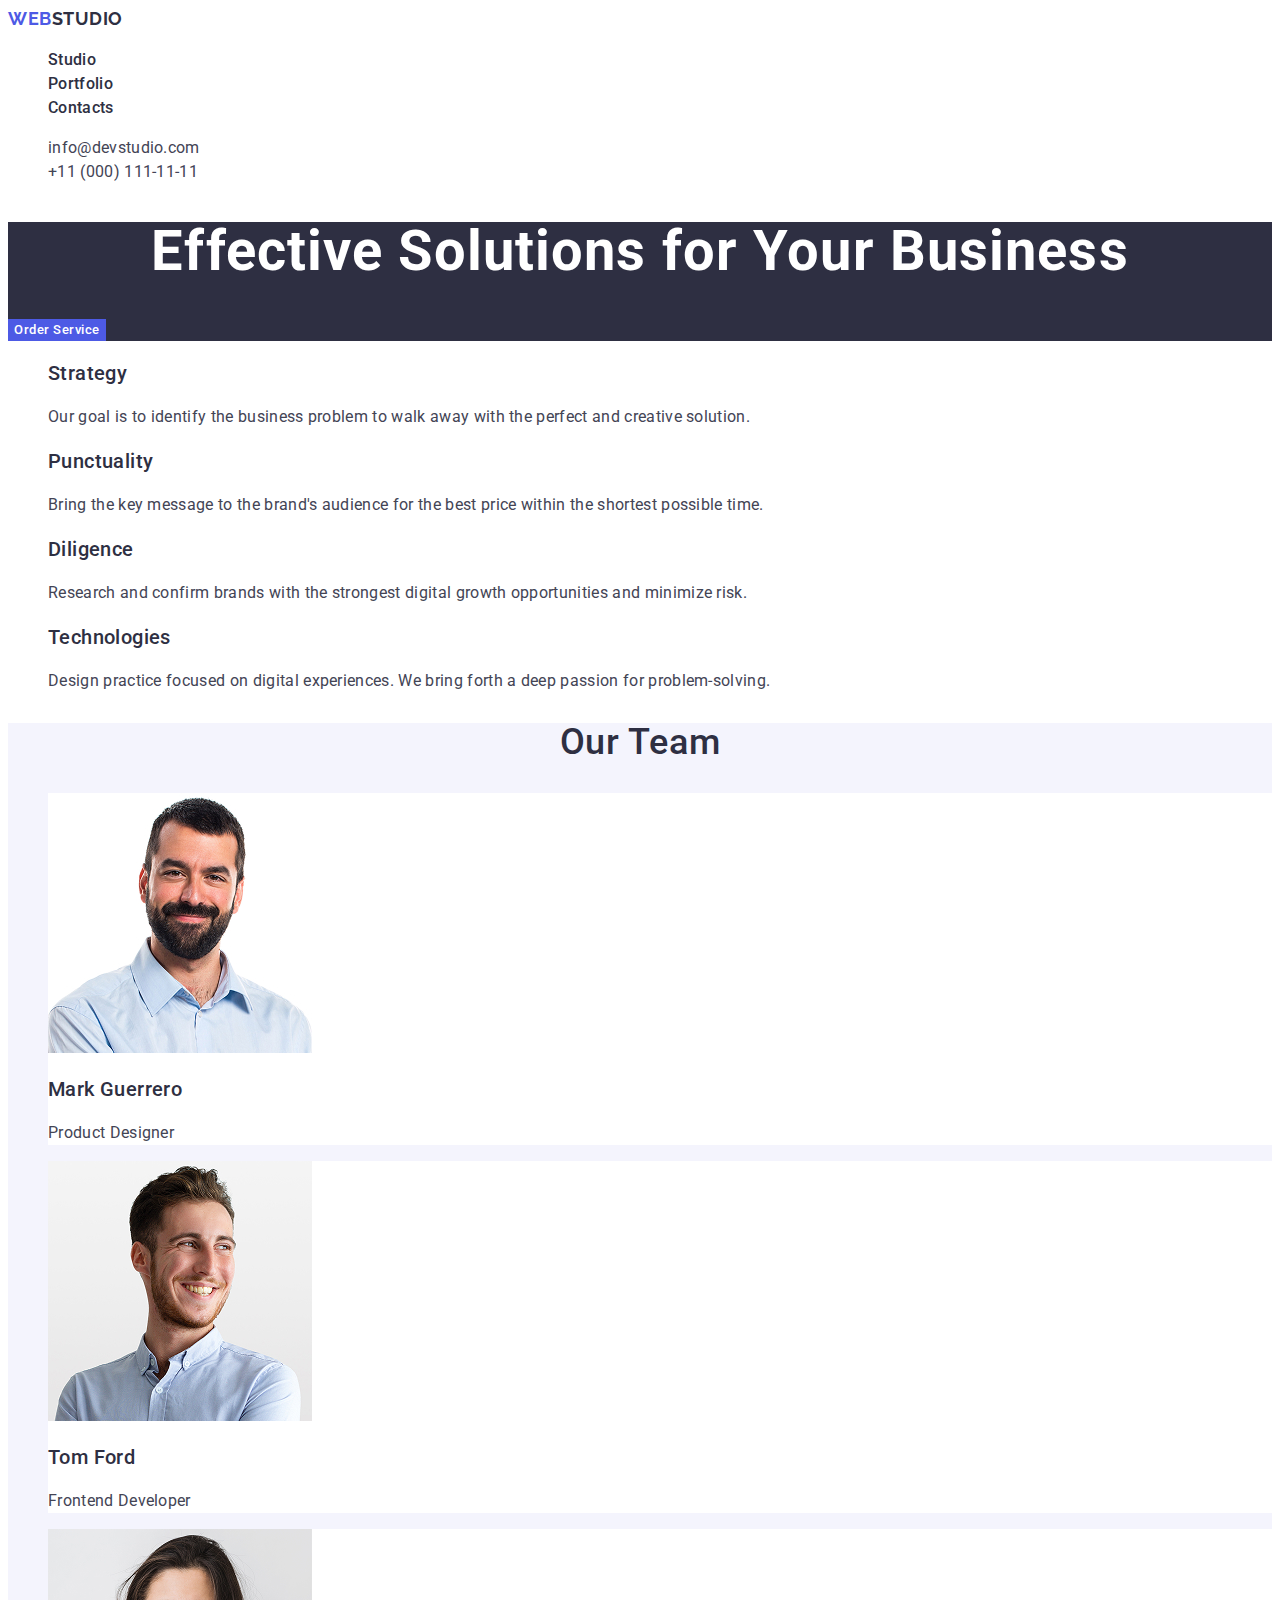
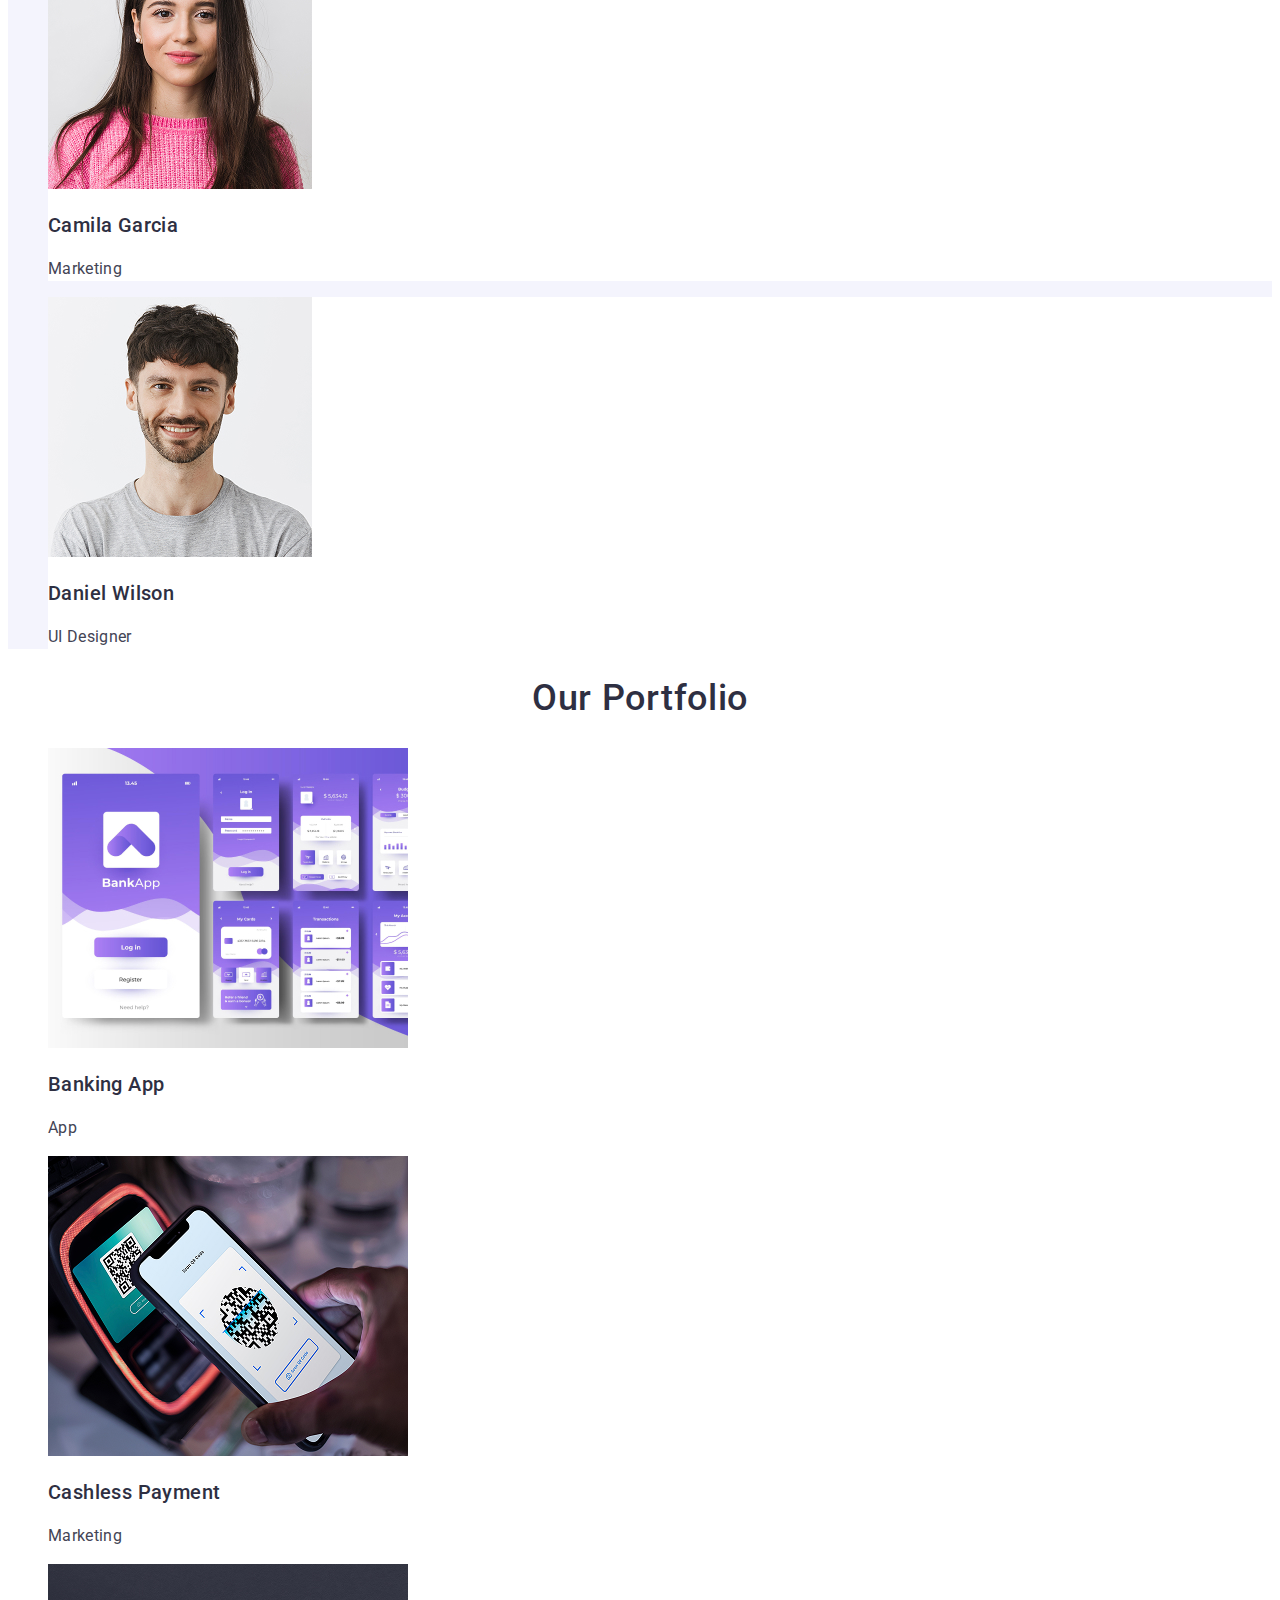
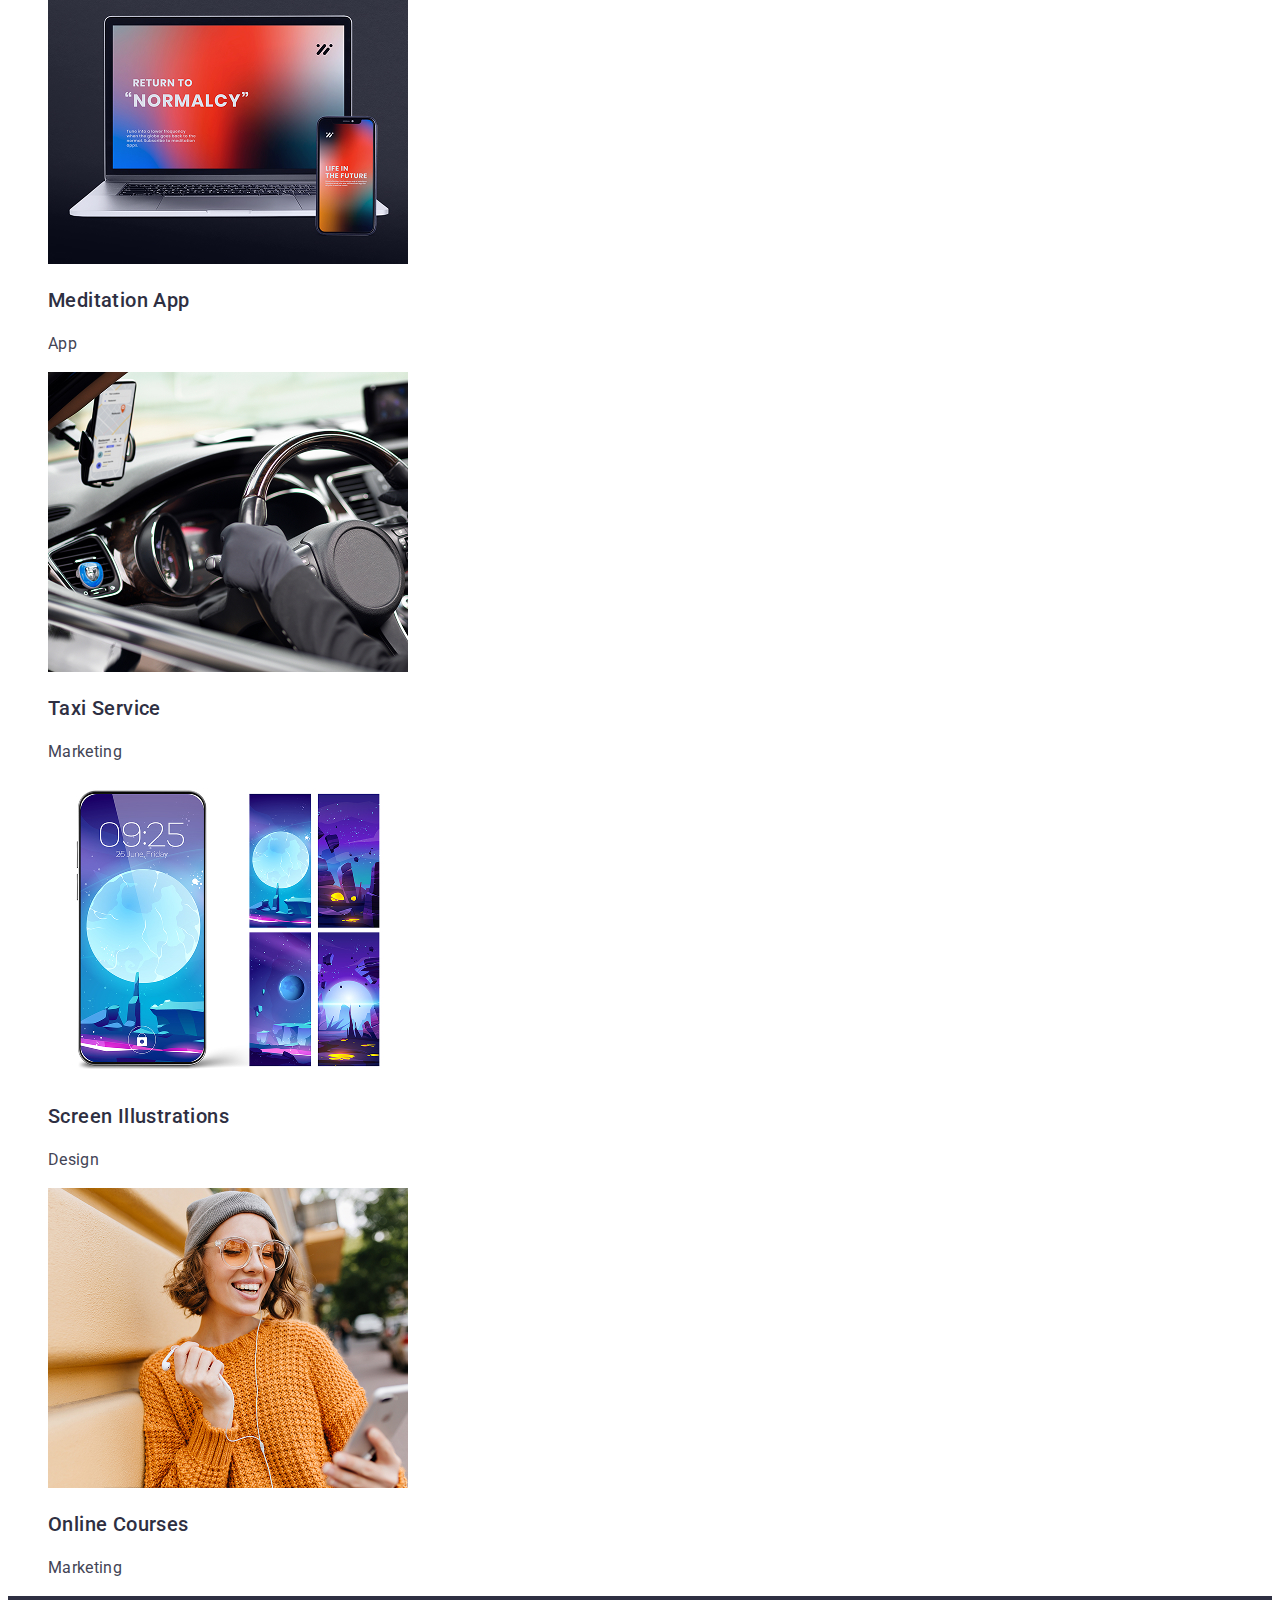
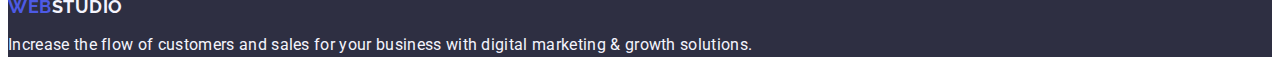
<file: index.html>
<!DOCTYPE html>
<html lang="en">
  <head>
    <!-- #region Generic -->
    <meta charset="UTF-8" />
    <meta name="viewport" content="width=device-width, initial-scale=1.0" />
    <meta name="description" content="Web studio" />
    <meta name="keywords" content="" />
    <title>Web studio</title>
    <!-- #endregion -->

    <!-- #region Fonts -->
    <link rel="preconnect" href="https://fonts.googleapis.com" />
    <link rel="preconnect" href="https://fonts.gstatic.com" crossorigin />
    <link
      href="https://fonts.googleapis.com/css2?family=Raleway:ital,wght@0,100..900;1,100..900&family=Roboto:ital,wght@0,100..900;1,100..900&display=swap"
      rel="stylesheet"
    />
    <!-- #endregion -->

    <!-- #region Styles -->
    <!-- Normalizing -->
    <link
      rel="stylesheet"
      href="https://cdnjs.cloudflare.com/ajax/libs/modern-normalize/3.0.1/modern-normalize.css"
      integrity="sha512-gnAN+RgTMylunXI7AMg+PtcUGpKZFkZJoFIkAWvdPFRrFJz3p2tx4+9xbjILRfN7CzoViMgS8vSf06fSQzWZjA=="
      crossorigin="anonymous"
      referrerpolicy="no-referrer"
    />

    <!-- Custom -->
    <link rel="stylesheet" href="./css/styles.css" />
    <!-- #endregion -->
  </head>

  <body class="page">
    <!-- #region Header -->
    <header class="header">
      <nav class="header-nav">
        <a href="./index.html" class="logo"
          >Web<span class="logo-dark">Studio</span></a
        >
        <ul class="header-menu">
          <li class="header-item">
            <a href="./index.html" class="header-item-link" id="header-item-main">Studio</a>
          </li>
          <li class="header-item">
            <a href="" class="header-item-link">Portfolio</a>
          </li>
          <li class="header-item">
            <a href="" class="header-item-link">Contacts</a>
          </li>
        </ul>
      </nav>

      <address class="header-address">
        <ul class="header-address-list">
          <li class="header-address-item">
            <a href="mailto:info@devstudio.com" class="header-address-item-link"
              >info@devstudio.com</a
            >
          </li>
          <li class="header-address-item">
            <a href="tel:+110001111111" class="header-address-item-link"
              >+11 (000) 111-11-11</a
            >
          </li>
        </ul>
      </address>
    </header>
    <!-- #endregion -->

    <main>
      <!-- #region Hero -->
      <section class="hero">
        <h1 class="hero-title">Effective Solutions for Your Business</h1>
        <button type="button" class="btn">Order Service</button>
      </section>
      <!-- #endregion -->

      <!-- #region  Features -->
      <section class="features">
        <h2 hidden>Web studio features</h2>
        <ul class="feautures-list">
          <li class="features-item">
            <h3 class="feature-caption">Strategy</h3>
            <p class="feature-description">
              Our goal is to identify the business problem to walk away with the
              perfect and creative solution.
            </p>
          </li>
          <li class="features-item">
            <h3 class="feature-caption">Punctuality</h3>
            <p class="feature-description">
              Bring the key message to the brand's audience for the best price
              within the shortest possible time.
            </p>
          </li>
          <li class="features-item">
            <h3 class="feature-caption">Diligence</h3>
            <p class="feature-description">
              Research and confirm brands with the strongest digital growth
              opportunities and minimize risk.
            </p>
          </li>
          <li class="feature-item">
            <h3 class="feature-caption">Technologies</h3>
            <p class="feature-description">
              Design practice focused on digital experiences. We bring forth a
              deep passion for problem-solving.
            </p>
          </li>
        </ul>
      </section>
      <!-- #endregion -->

      <!-- #region  Team -->
      <section class="team">
        <h2 class="team-title">Our Team</h2>
        <ul class="team-list">
          <li class="team-member">
            <img
              src="./images/team/img-1.jpg"
              alt="Mark Guerrero"
              width="264"
              height="260"
              class="team-member-image"
            />
            <h3 class="team-member-name">Mark Guerrero</h3>
            <p class="team-member-title">Product Designer</p>
          </li>
          <li class="team-member">
            <img
              src="./images/team/img-2.jpg"
              alt="Tom Ford"
              width="264"
              height="260"
              class="team-member-image"
            />
            <h3 class="team-member-name">Tom Ford</h3>
            <p class="team-member-title">Frontend Developer</p>
          </li>
          <li class="team-member">
            <img
              src="./images/team/img-3.jpg"
              alt="Camila Garcia"
              width="264"
              height="260"
              class="team-member-image"
            />
            <h3 class="team-member-name">Camila Garcia</h3>
            <p class="team-member-title">Marketing</p>
          </li>
          <li class="team-member">
            <img
              src="./images/team/img-4.jpg"
              alt="Daniel Wilson"
              width="264"
              height="260"
              class="team-member-image"
            />
            <h3 class="team-member-name">Daniel Wilson</h3>
            <p class="team-member-title">UI Designer</p>
          </li>
        </ul>
      </section>
      <!-- #endregion -->

      <!-- #region  Portfolio -->
      <section class="portfolio" id="portfolio">
        <h2 class="portfolio-title">Our Portfolio</h2>
        <ul class="portfolio-list">
          <li class="portfolio-item">
            <img
              src="./images/products/img-1.jpg"
              alt="Banking App"
              class="portfolio-item-image"
              width="360"
              height="300"
            />
            <h3 class="portfolio-item-caption">Banking App</h3>
            <p class="portfolio-item-description">App</p>
          </li>
          <li class="portfolio-item">
            <img
              src="./images/products/img-2.jpg"
              alt="Cashless Payment"
              class="portfolio-item-image"
              width="360"
              height="300"
            />
            <h3 class="portfolio-item-caption">Cashless Payment</h3>
            <p class="portfolio-item-description">Marketing</p>
          </li>
          <li class="portfolio-item">
            <img
              src="./images/products/img-3.jpg"
              alt="Meditation App"
              class="portfolio-item-image"
              width="360"
              height="300"
            />
            <h3 class="portfolio-item-caption">Meditation App</h3>
            <p class="portfolio-item-description">App</p>
          </li>
          <li class="portfolio-item">
            <img
              src="./images/products/img-4.jpg"
              alt="Taxi Service"
              class="portfolio-item-image"
              width="360"
              height="300"
            />
            <h3 class="portfolio-item-caption">Taxi Service</h3>
            <p class="portfolio-item-description">Marketing</p>
          </li>
          <li class="portfolio-item">
            <img
              src="./images/products/img-5.jpg"
              alt="Screen Illustrations"
              class="portfolio-item-image"
              width="360"
              height="300"
            />
            <h3 class="portfolio-item-caption">Screen Illustrations</h3>
            <p class="portfolio-item-description">Design</p>
          </li>
          <li class="portfolio-item">
            <img
              src="./images/products/img-6.jpg"
              alt="Online Courses"
              class="portfolio-item-image"
              width="360"
              height="300"
            />
            <h3 class="portfolio-item-caption">Online Courses</h3>
            <p class="portfolio-item-description">Marketing</p>
          </li>
        </ul>
      </section>
      <!-- #endregion -->
    </main>
    <!-- #region Footer -->
    <footer class="footer">
      <a href="./index.html" class="logo"
        >Web<span class="logo-light">Studio</span></a
      >
      <p class="footer-cta">
        Increase the flow of customers and sales for your business with digital
        marketing & growth solutions.
      </p>
    </footer>
    <!-- #endregion -->
  </body>
</html>
</file>
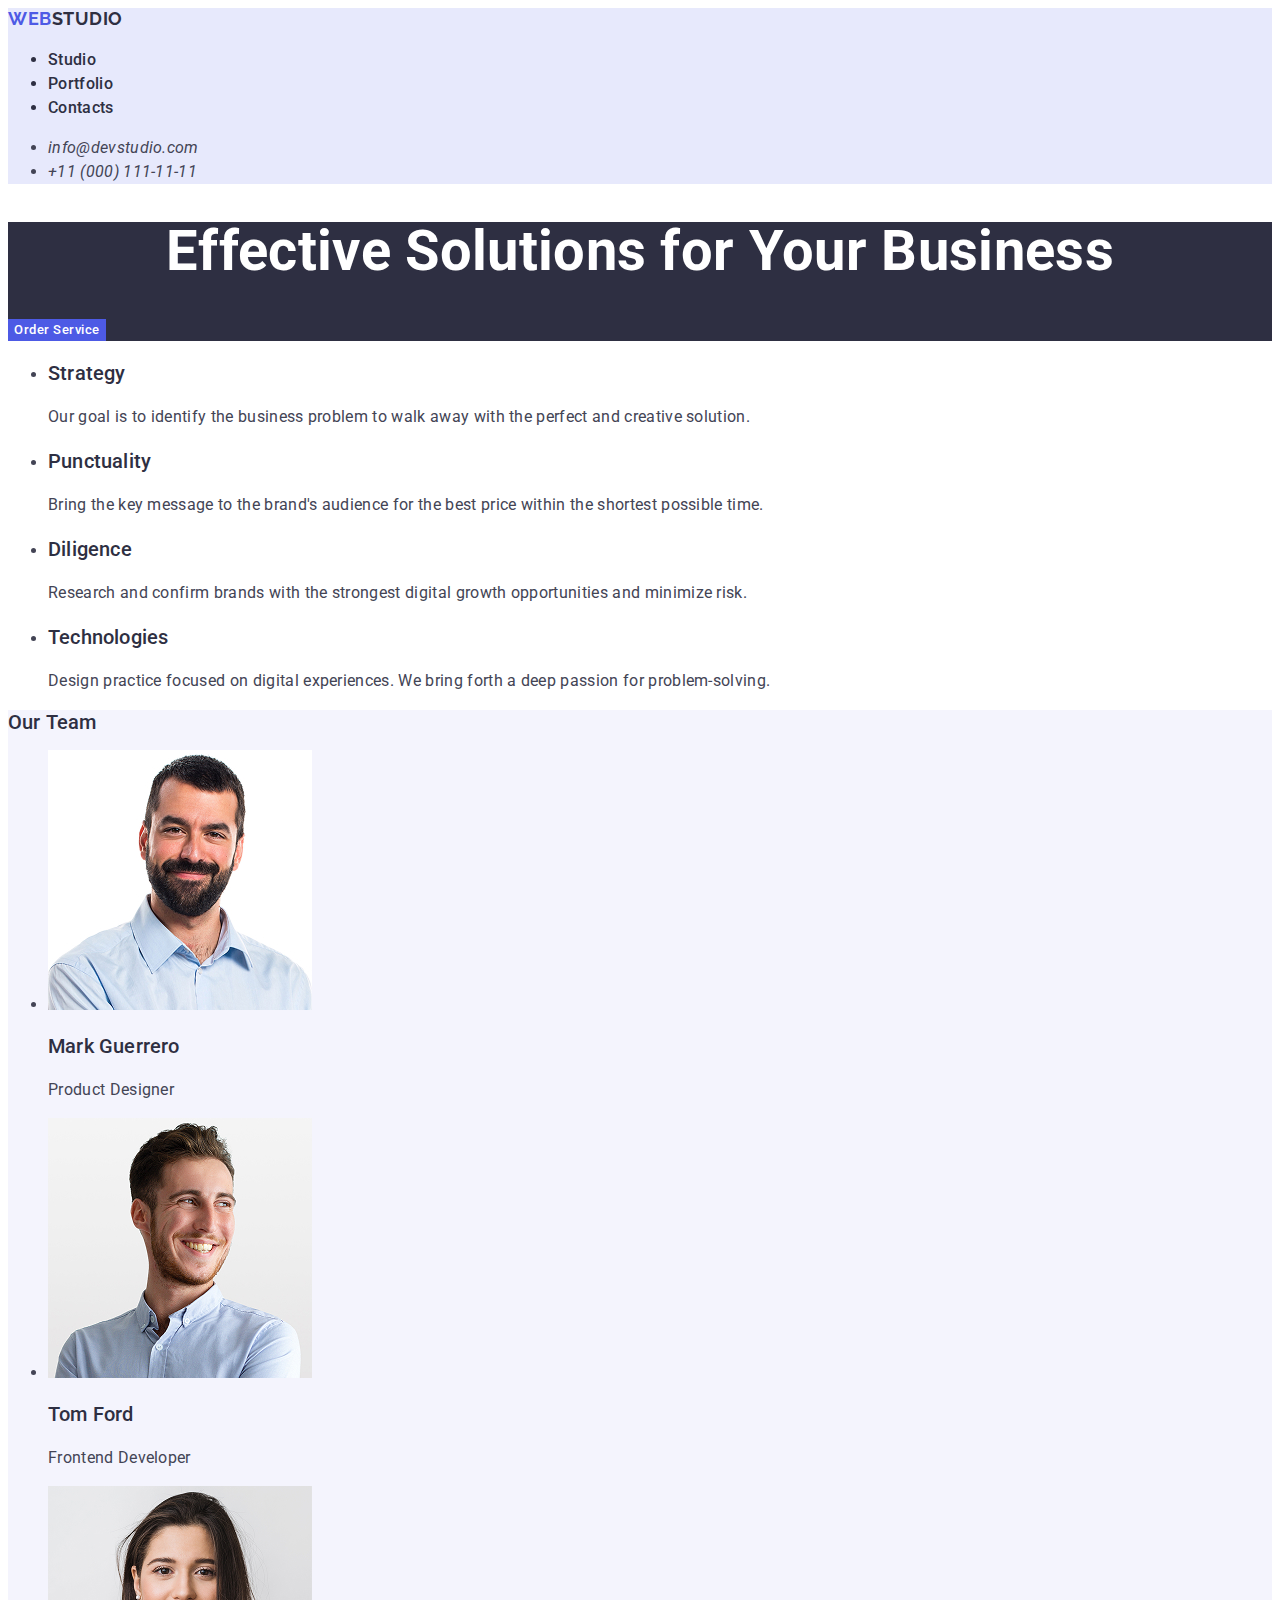
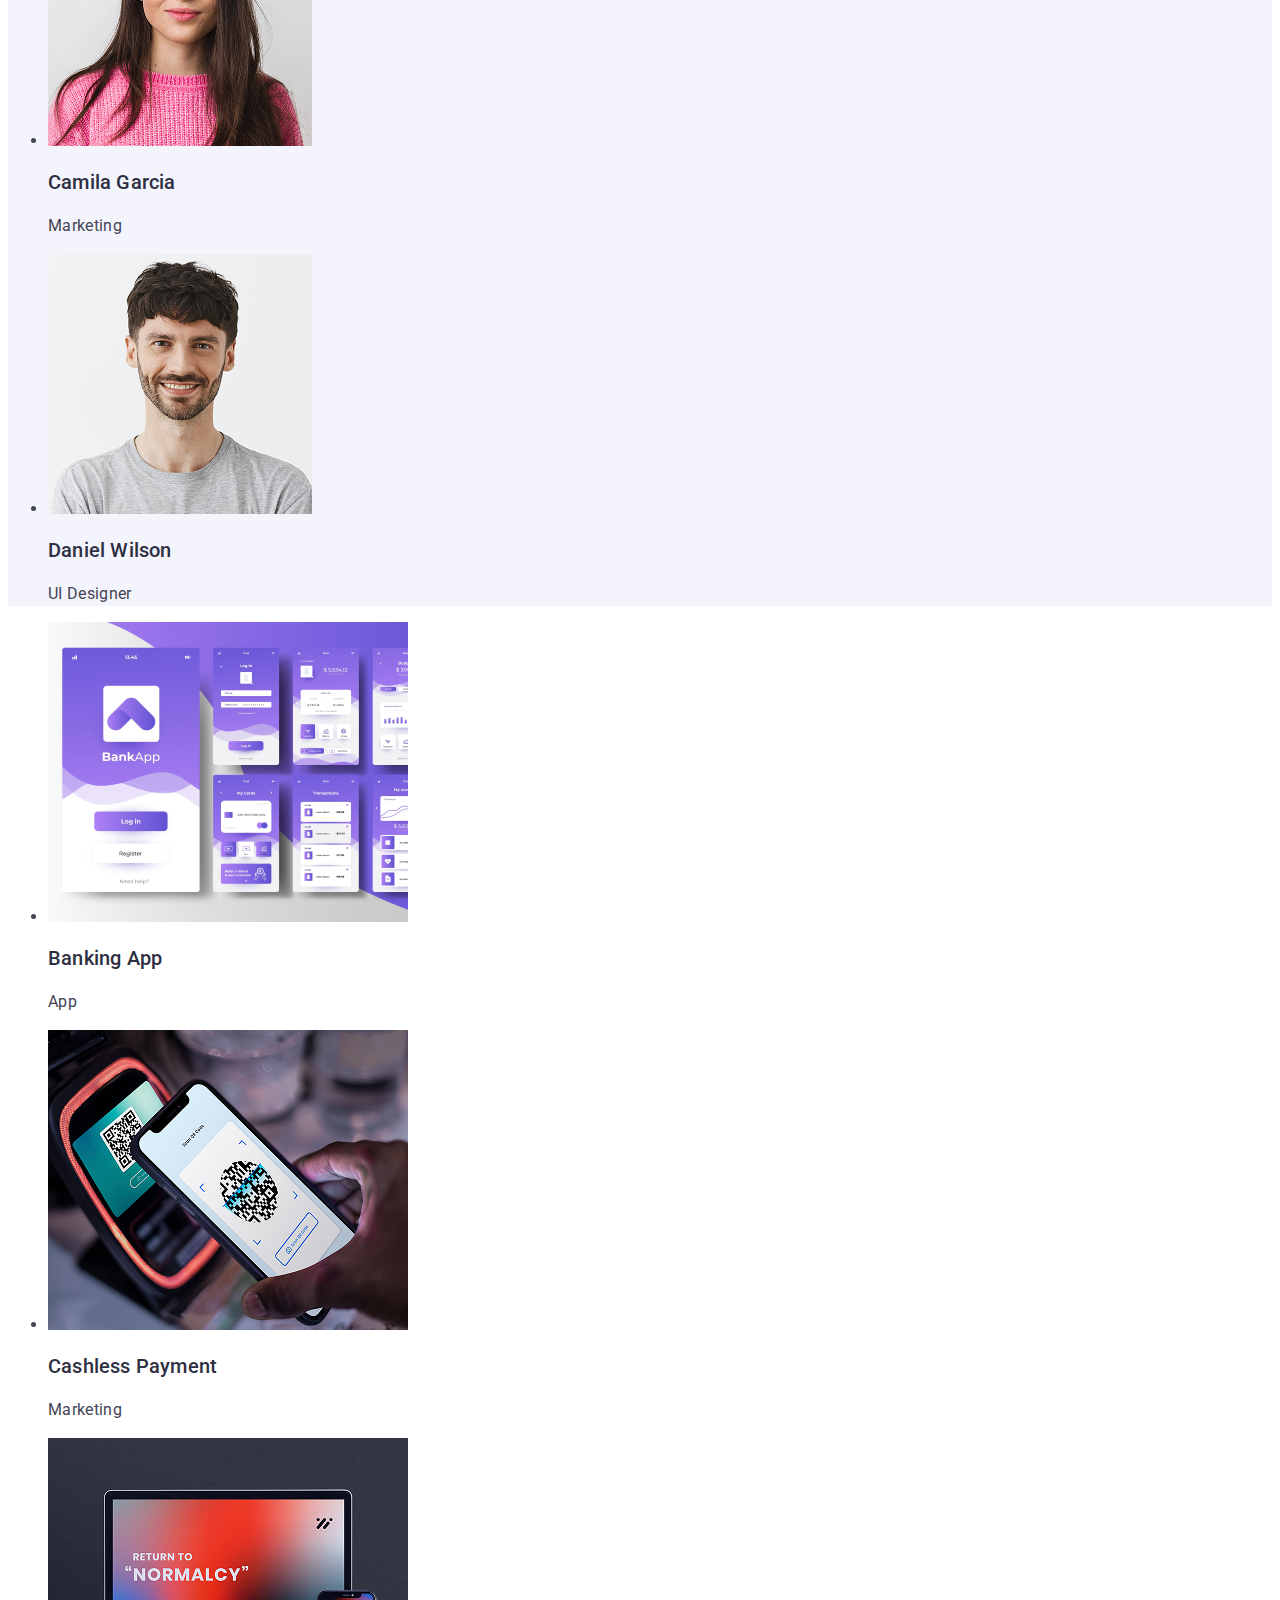
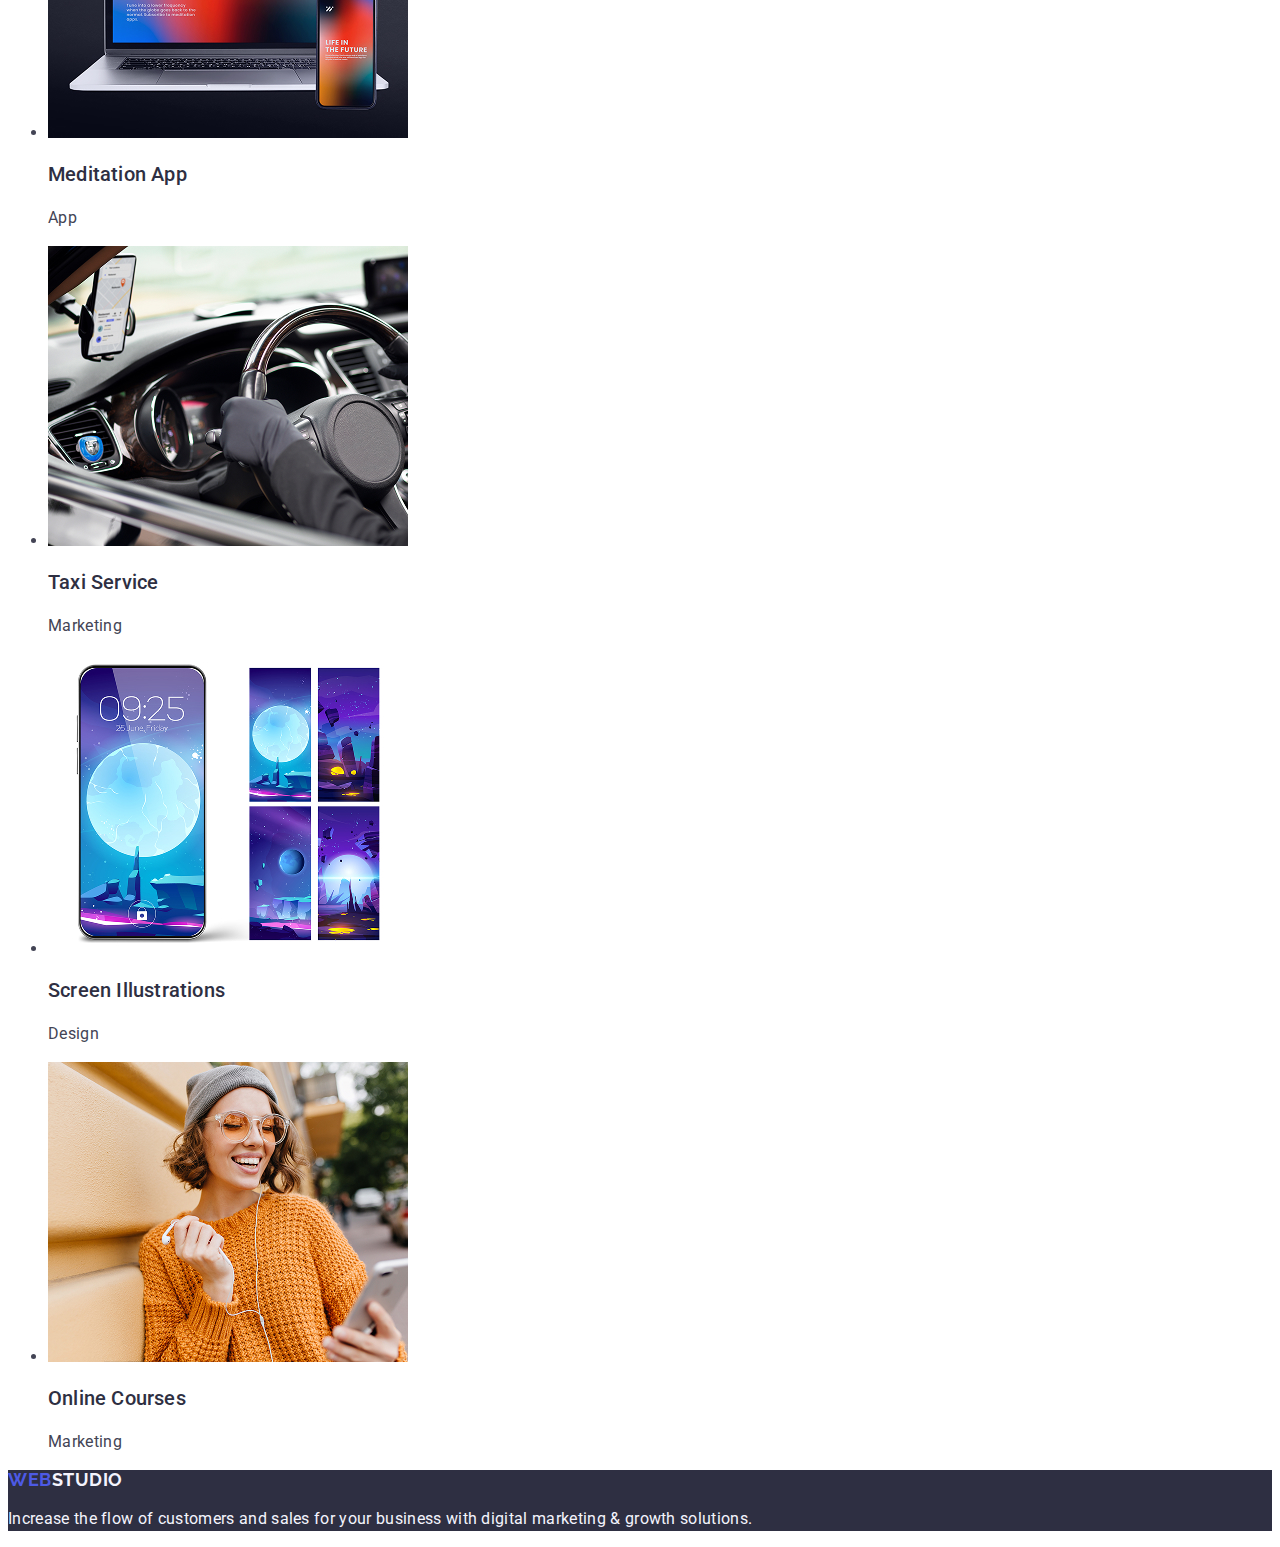
<file: public/index.html>
<!DOCTYPE html>
<html lang="en">
  <head>
    <!-- #region Generic -->
    <meta charset="UTF-8" />
    <meta name="viewport" content="width=device-width, initial-scale=1.0" />
    <meta name="description" content="Web studio" />
    <meta name="keywords" content="" />
    <title>Web studio</title>
    <!-- #endregion -->

    <!-- #region Fonts -->
    <link rel="preconnect" href="https://fonts.googleapis.com" />
    <link rel="preconnect" href="https://fonts.gstatic.com" crossorigin />
    <link
      href="https://fonts.googleapis.com/css2?family=Raleway:ital,wght@0,100..900;1,100..900&family=Roboto:ital,wght@0,100..900;1,100..900&display=swap"
      rel="stylesheet"
    />
    <!-- #endregion -->

    <!-- #region Styles -->
    <!-- Normalizing -->
    <link
      rel="stylesheet"
      href="https://cdnjs.cloudflare.com/ajax/libs/modern-normalize/3.0.1/modern-normalize.css"
      integrity="sha512-gnAN+RgTMylunXI7AMg+PtcUGpKZFkZJoFIkAWvdPFRrFJz3p2tx4+9xbjILRfN7CzoViMgS8vSf06fSQzWZjA=="
      crossorigin="anonymous"
      referrerpolicy="no-referrer"
    />

    <!-- Custom -->
    <link rel="stylesheet" href="./css/styles.css" />
    <!-- #endregion -->
  </head>

  <body class="page">
    <!-- #region Header -->
    <header class="header">
      <nav class="header-nav">
        <a href="./index.html" class="logo logo-dark"><span class="logo logo-accent">Web</span>Studio</a>
        <ul class="header-menu">
          <li class="header-item">
            <a href="" class="header-item-link studio-link-accent">Studio</a>
          </li>
          <li class="header-item">
            <a href="#portfolio" class="header-item-link">Portfolio</a>
          </li>
          <li class="header-item">
            <a href="" class="header-item-link">Contacts</a>
          </li>
        </ul>
      </nav>

      <address class="header-address">
        <ul class="header-address-list">
          <li class="header-address-item">
            <a href="mailto:info@devstudio.com" class="header-address-item-link"
              >info@devstudio.com</a
            >
          </li>
          <li class="header-address-item">
            <a href="tel:+110001111111" class="header-address-item-link"
              >+11 (000) 111-11-11</a
            >
          </li>
        </ul>
      </address>
    </header>
    <!-- #endregion -->

    <main>
      <!-- #region Hero -->
      <section class="hero">
        <h1 class="hero-title">Effective Solutions for Your Business</h1>
        <button type="button" class="btn">Order Service</button>
      </section>
      <!-- #endregion -->

      <!-- #region  Features -->
      <section class="features">
        <h2 hidden>Web studio features</h2>
        <ul class="feautures-list">
          <li class="features-item">
            <h3 class="feature-caption">Strategy</h3>
            <p class="feature-description">
              Our goal is to identify the business problem to walk away with the
              perfect and creative solution.
            </p>
          </li>
          <li class="features-item">
            <h3 class="feature-caption">Punctuality</h3>
            <p class="feature-description">
              Bring the key message to the brand's audience for the best price
              within the shortest possible time.
            </p>
          </li>
          <li class="features-item">
            <h3 class="feature-caption">Diligence</h3>
            <p class="feature-description">
              Research and confirm brands with the strongest digital growth
              opportunities and minimize risk.
            </p>
          </li>
          <li class="feature-item">
            <h3 class="feature-caption">Technologies</h3>
            <p class="feature-description">
              Design practice focused on digital experiences. We bring forth a
              deep passion for problem-solving.
            </p>
          </li>
        </ul>
      </section>
      <!-- #endregion -->

      <!-- #region  Team -->
      <section class="team">
        <h2 class="team-title">Our Team</h2>
        <ul class="team-list">
          <li class="team-member">
            <img
              src="./images/team/img-1.jpg"
              alt="Mark Guerrero"
              width="264"
              height="260"
              class="team-member-image"
            />
            <h3 class="team-member-name">Mark Guerrero</h3>
            <p class="team-member-title">Product Designer</p>
          </li>
          <li class="team-member">
            <img
              src="./images/team/img-2.jpg"
              alt="Tom Ford"
              width="264"
              height="260"
              class="team-member-image"
            />
            <h3 class="team-member-name">Tom Ford</h3>
            <p class="team-member-title">Frontend Developer</p>
          </li>
          <li class="team-member">
            <img
              src="./images/team/img-3.jpg"
              alt="Camila Garcia"
              width="264"
              height="260"
              class="team-member-image"
            />
            <h3 class="team-member-name">Camila Garcia</h3>
            <p class="team-member-title">Marketing</p>
          </li>
          <li class="team-member">
            <img
              src="./images/team/img-4.jpg"
              alt="Daniel Wilson"
              width="264"
              height="260"
              class="team-member-image"
            />
            <h3 class="team-member-name">Daniel Wilson</h3>
            <p class="team-member-title">UI Designer</p>
          </li>
        </ul>
      </section>
      <!-- #endregion -->

      <!-- #region  Portfolio -->
      <section class="portfolio" id="portfolio"></section>
      <h2 hidden>Web studio portfolio</h2>
      <ul class="portfolio-list">
        <li class="portfolio-item">
          <img
            src="images/products/img-1.jpg"
            alt="Banking App"
            class="portfolio-item-image"
            width="360"
            height="300"
          />
          <h3 class="portfolio-item-caption">Banking App</h3>
          <p class="portfolio-item-description">App</p>
        </li>
        <li class="portfolio-item">
          <img
            src="images/products/img-2.jpg"
            alt="Cashless Payment"
            class="portfolio-item-image"
            width="360"
            height="300"
          />
          <h3 class="portfolio-item-caption">Cashless Payment</h3>
          <p class="portfolio-item-description">Marketing</p>
        </li>
        <li class="portfolio-item">
          <img
            src="images/products/img-3.jpg"
            alt="Meditation App"
            class="portfolio-item-image"
            width="360"
            height="300"
          />
          <h3 class="portfolio-item-caption">Meditation App</h3>
          <p class="portfolio-item-description">App</p>
        </li>
        <li class="portfolio-item">
          <img
            src="images/products/img-4.jpg"
            alt="Taxi Service"
            class="portfolio-item-image"
            width="360"
            height="300"
          />
          <h3 class="portfolio-item-caption">Taxi Service</h3>
          <p class="portfolio-item-description">Marketing</p>
        </li>
        <li class="portfolio-item">
          <img
            src="images/products/img-5.jpg"
            alt="Screen Illustrations"
            class="portfolio-item-image"
            width="360"
            height="300"
          />
          <h3 class="portfolio-item-caption">Screen Illustrations</h3>
          <p class="portfolio-item-description">Design</p>
        </li>
        <li class="portfolio-item">
          <img
            src="images/products/img-6.jpg"
            alt="Online Courses"
            class="portfolio-item-image"
            width="360"
            height="300"
          />
          <h3 class="portfolio-item-caption">Online Courses</h3>
          <p class="portfolio-item-description">Marketing</p>
        </li>
      </ul>
      <!-- #endregion -->

    </main>
    <!-- #region Footer -->
    <footer class="footer">
      <a href="./index.html" class="logo logo-light"><span class="logo logo-accent">Web</span>Studio</a>
      <p class="footer-cta">
        Increase the flow of customers and sales for your business with digital
        marketing & growth solutions.
      </p>
    </footer>
    <!-- #endregion -->
  </body>
</html>
</file>
<file: css/styles.css>
/* #region Defaults */
:root {
  /* Fonts */
  --main-fnt: 'Roboto', sans-serif;
  --logo-fnt: 'Raleway', sans-serif;

  /* Colors */
  --slate: #434455;
  --white: #ffffff;
  --iris: #4d5ae5;
  --navy-blue: #2e2f42;
  --cloud: #f4f4fd;
  --cornflower: #e7e9fc;
  --ocean: #404bbf;
}

body {
  /* Fonts */
  font-family: var(--main-fnt);
  letter-spacing: 0.02em;

  /* Colors */
  background-color: var(--white);
  color: var(--slate);
}

/* Reset */
a {
  text-decoration: none;
  color: currentColor;
}

button {
  font-family: inherit;
  color: currentColor;
  cursor: pointer;
  border: none;
}

ul,
ol {
  list-style: none;
}

/* Common */
h2,
h3 {
  color: var(--navy-blue);
  font-size: 20px;
  font-weight: 500;
  line-height: 1.2;
  letter-spacing: 0.02em;
}

h2 {
  text-align: center;
  font-size: 36px;
  line-height: 1.11;
  text-transform: capitalize;
}

p {
  line-height: 1.5;
}

.logo {
  font-family: var(--logo-fnt);
  text-transform: uppercase;
  font-size: 18px;
  font-weight: 700;
  line-height: 1.17;
  letter-spacing: 0.03em;
  color: var(--iris);
}

.logo-light {
  color: var(--cloud);
}

.logo-dark {
  color: var(--navy-blue);
}

/* #endregion */

/* #region Header */
#header-item-main:active,
#header-item-main:focus {
  color: var(--ocean);
}

.header {
  font-size: 16px;
  line-height: 1.5;
}

.header-nav {
}

.header-menu {
  color: var(--navy-blue);
  font-weight: 500;
}

.header-item {
}

.header-item-link:hover {
  color: var(--ocean);
}

.header-address {
  font-style: normal;
}

.header-address-list {
}

.header-address-item {
}

.header-address-item-link:hover,
.header-address-item-link:focus {
  color: var(--ocean);
}

/* #endregion */

/* #region Hero */
.hero {
  background-color: var(--navy-blue);
}

.hero-title {
  color: var(--white);
  text-align: center;
  font-size: 56px;
  font-weight: 700;
  line-height: 1.07;
  /* Dummy repetition for passing tests */
  letter-spacing: 0.02em;
}

.btn {
  font-weight: 500;
  line-height: 1.5;
  letter-spacing: 0.04em;
  background-color: var(--iris);
  color: var(--white);
}

.btn:hover,
.btn:focus {
  background-color: var(--ocean);
}
/* #endregion */

/* #region Features */
.features {
}

.feautures-list {
}

.features-item {
}

.feature-caption {
}

.feature-description {
}

.feature-item {
}
/* #endregion */

/* #region Team */
.team {
  background-color: var(--cloud);
}
.team-title {
}
.team-list {
}
.team-member {
  background-color: var(--white);
}
.team-member-image {
}
.team-member-name {
}
.team-member-title {
}
/* #endregion */

/* #region Portfolio */
.portfolio {
}

.portfolio-list {
}

.portfolio-item {
}

.portfolio-item-image {
}

.portfolio-item-caption {
}

.portfolio-item-description {
}
/* #endregion */

/* #region Footer */
.footer {
  background-color: var(--navy-blue);
}
.footer-cta {
  color: var(--cloud);
}
/* #endregion */
</file>
<file: public/css/styles.css>
/* #region Defaults */
:root {
  /* Fonts */
  --main-fnt: 'Roboto', sans-serif;
  --logo-fnt: 'Raleway', sans-serif;

  /* Colors */
  --slate: #434455;
  --white: #ffffff;
  --iris: #4d5ae5;
  --navy-blue: #2e2f42;
  --cloud: #f4f4fd;
  --cornflower: #e7e9fc;
  --ocean: #404bbf;
}

body {
  /* Fonts */
  font-family: var(--main-fnt);
  letter-spacing: 0.02em;

  /* Colors */
  background-color: var(--white);
  color: var(--slate);
}

/* Reset */
a {
  text-decoration: none;
  color: currentColor;
}

button {
  font-family: inherit;
  color: currentColor;
  cursor: pointer;
  border: none;
}

/* Common */
h2,
h3 {
  color: var(--navy-blue);
  font-size: 20px;
  font-weight: 500;
  line-height: 1.2;
  letter-spacing: 0.01em;
  font-family: Roboto;
}

p {
  line-height: 1.5;
}

.logo {
  font-family: var(--logo-fnt);
  text-transform: uppercase;
  font-size: 18px;
  font-weight: 700;
  line-height: 1.16;
  letter-spacing: 0.03em;
}

.logo-accent {
  color: var(--iris);
}

.logo-light {
  color: var(--cloud);
}

.logo-dark {
  color: var(--navy-blue);
}

/* #endregion */

/* #region Header */
.header {
  background-color: var(--cornflower);
  font-size: 16px;
  line-height: 1.5;
}

.header-nav {
}

.header-menu {
  color: var(--navy-blue);
  font-weight: 500;
}

.header-item {
}

.header-item-link:hover {
  color: var(--ocean);
}

.studio-link-accent:active{
  color: var(--ocean);
}

.header-address {
}

.header-address-list {
}

.header-address-item {
}

.header-address-item-link:hover {
  color: var(--ocean);
}
/* #endregion */

/* #region Hero */
.hero {
  background-color: var(--navy-blue);
}

.hero-title {
  color: var(--white);
  text-align: center;
  font-size: 56px;
  font-weight: 700;
  line-height: 1.07;
}

.btn {
  font-weight: 500;
  line-height: 1.5;
  letter-spacing: 0.04em;
  background-color: var(--iris);
  color: var(--white);
}

.btn:active {
  background-color: var(--ocean);
}
/* #endregion */

/* #region Features */
.features {
}

.feautures-list {
}

.features-item {
}

.feature-caption {
}

.feature-description {
}

.feature-item {
}
/* #endregion */

/* #region Team */
.team {
  background-color: var(--cloud);
}
.team-title {
}
.team-list {
}
.team-member {
}
.team-member-image {
}
.team-member-name {
}
.team-member-title {
}
/* #endregion */

/* #region Portfolio */
.portfolio {
}

.portfolio-list {
}

.portfolio-item {
}

.portfolio-item-image {
}

.portfolio-item-caption {
}

.portfolio-item-description {
}
/* #endregion */

/* #region Footer */
.footer {
  background-color: var(--navy-blue);
}
.footer-cta {
  color: var(--cloud);
}
/* #endregion */
</file>
